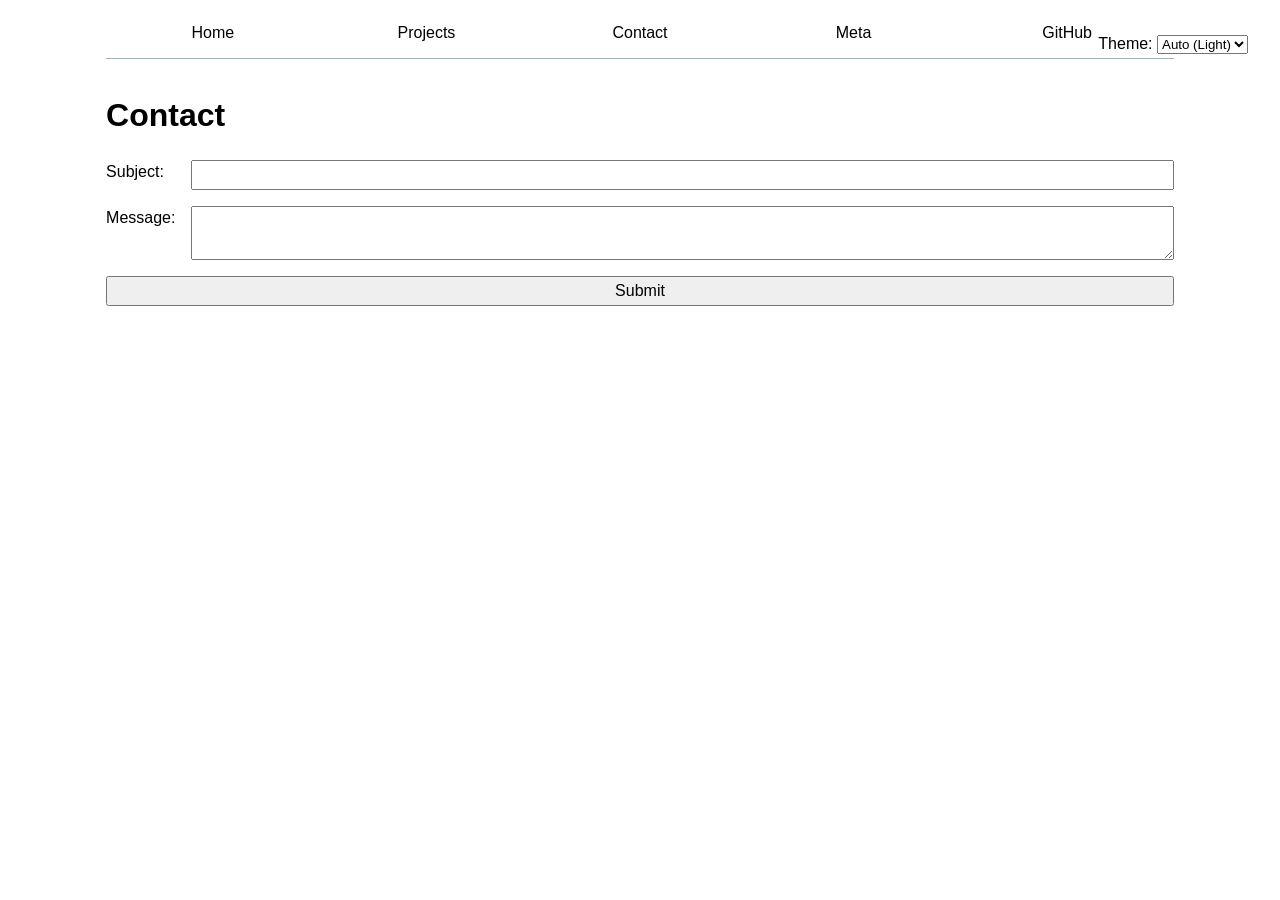
<file: contact/index.html>
<!DOCTYPE html>
<html lang="en">
<head>
    <meta charset="UTF-8">
    <meta name="viewport" content="width=device-width, initial-scale=1.0">
    <title>Contact</title>
    <link rel="stylesheet" href="../style.css">
    <script type="module" src="../global.js"></script>
</head>
<body>
    <h1>Contact</h1>

    <form action="mailto:imansfield@ucsd.edu" method="GET">
        <label for="subject">
            Subject: 
            <input name="subject">
        </label>
        <label for="body">
            Message: 
            <textarea name="body"></textarea>
        </label>
        <button>Submit</button>
    </form>
</body>
</html>
</file>
<file: style.css>
:root {
  --color-accent: oklch(0.7 0.1 214);
  --border-color: black;
  color-scheme: light dark;
}

.dark-mode {
  --border-color: white;
}

@import url('https://fonts.googleapis.com/css2?family=Oxygen:wght@300&display=swap');
@import url('https://fonts.googleapis.com/css2?family=Lexend:wght@100..900&family=Oxygen:wght@300;400;700&display=swap');

body {
  /* Set line height to 1.5 times the font size
	   and use the OS’s UI font as the website font
	 */
  max-width: 120ch;
  display: block;
  margin: 8px;
  margin-inline: auto;

  accent-color: var(--color-accent);
  /* So all children will inherit the accent color */
}

/* Define font parameters */
body {
  font: 100%/1.5 system-ui;
  font-family: "Oxygen", sans-serif;
  font-weight: 400;
  font-style: normal;
}

nav {
  --border-color: oklch(50% 10% 200 / 50%);

  display: flex;
  margin-bottom: 2em;
  border-bottom-width: 1px;
  border-bottom-style: solid;
  border-bottom-color: var(--border-color);

  a {
    flex: 1;
    text-decoration: none;
    color: inherit;
    text-align: center;
    padding: 0.8em;
  }

  a.current {
    border-bottom-width: 1px;
    border-bottom-style: solid;
    border-bottom-width: 0.4em;
    border-bottom-color: var(--border-color);
  }

  a:hover {
    border-bottom-width: 1px;
    border-bottom-style: solid;
    border-bottom-width: 0.4em;
    border-bottom-color: var(--color-accent);
    background-color: color-mix(in oklch, var(--color-accent), canvas 85%);
  }

  ul {
    display: contents;
  }

  li {
    display: contents;
  }
}

.color-scheme {
  position: absolute;
  top: 2rem;
  right: 2rem;
}

form {
  display: grid;
  grid-template-columns: auto 1fr;
  gap: 1em;

  label {
    display: grid;
    grid-template-columns: subgrid;
    grid-column: 1 / -1;
  }

  button {
    grid-column: 1 / -1;
  }

  button,
  input,
  textarea,
  select {
    /* Pretty, but wide
    display: block;
    width: 100%;
    box-sizing: border-box;
    margin-block: 0.6em;
    */

    font: inherit;
  }
}

h1,
h2,
h3 {
  font-family: Impact, Haettenschweiler, 'Arial Narrow Bold', sans-serif;
}

img {
  border: 2px solid var(--color-accent);
  border-radius: 25px;
}

.cat-pics {
  width: 30em;
  height: "auto";
}

/* Stats/Project Showcase */
.showcase {
  border-radius: 25px;
  border: 2px solid var(--color-accent);
  padding: 1em;
  margin-bottom: 3em;

  div {
    display: flex;
    justify-content: center;
    height: auto;
  }
}

/* Github Stats */
dl {
  display: grid;
  grid-template-columns: repeat(4, 1fr);
  /* Adjust number of columns */
  gap: 1rem;
}

dt {
  grid-row: 1;
  padding: 0.3em 1em;

  font-weight: lighter;

  display: flex;
  justify-content: center;
  align-items: center;
  border: 2px solid var(--color-accent);
  border-radius: 8px;
}

dd {
  grid-row: 2;
  margin: 0;

  font-size: 2em;
  font-weight: bold;

  display: flex;
  justify-content: center;
  align-items: center;
}

/* Resume */
hr {
  display: block;
  height: 4px;
  border: 0;
  margin: 1em 0.5em;
  padding: 0;
  background-color: var(--border-color);
}

.row {
  display: flex;
  flex-direction: row;
  align-items: center;
}

.column {
  display: flex;
  flex-direction: column;
}

.center {
  display: flex;
  justify-content: center;
  align-items: center;
  height: auto;
}

.space-evenly {
  display: flex;
  width: auto;
  justify-content: space-evenly;
}

.space-between {
  display: flex;
  width: auto;
  justify-content: space-between;
}

.resume {
  .resume-border {
    border: 2px solid var(--border-color);
    padding: 2em;
    width: 80vw;
    height: "auto";
  }

  .intro {
    text-align: center;

    h3 {
      font-weight: normal;
    }
  }

  article {
    padding: 0;
  }

  section {
    padding: 0;
  }

  h1 {
    color: rgb(0, 164, 167);
  }

  h1,
  h2,
  h3 {
    font-family: "Lexend", sans-serif;
    font-weight: 900;

    margin: 0;
    padding: 0;
  }


  ul {
    list-style-type: none;
  }

  li::before {
    content: '➤';
  }
}

.projects {
  display: grid;
  grid-template-columns: repeat(auto-fill, minmax(15em, 1fr));
  padding-bottom: 10em;
  gap: 0.2em;

  article {
    display: grid;
    grid-template-rows: subgrid;
    grid-row: span 3;
    gap: 0.5em;
  }

  h2 {
    display: flex;
    justify-content: center;
    align-items: center;
    margin: 0;
  }

  img {
    width: 100%;
    height: 180px;
    object-fit: cover;

    border: 1px solid var(--color-accent);
  }
}

#projects-pie-plot {
  max-width: 20em;
  margin-block: 2em;
  padding: 2em;

  overflow: visible;

  path {
    transition: 300ms;
    cursor: pointer;
  }

  .selected {
    --color: oklch(60% 45% 0) !important;

    &:is(path) {
      fill: var(--color);
    }
  }

  &:has(path:hover) {
    path:not(:hover) {
      opacity: 0.5;
    }
  }
}

.legend {
  /* fill all extra space */
  flex: 1;
  align-items: center;
  display: grid;
  grid-auto-rows: minmax(10px, 3em);
  grid-template-columns: repeat(auto-fill, minmax(9em, 1fr));
  width: 10rem;
  flex-direction: column;

  border: 2px solid var(--color-accent);
  border-radius: 25px;

  .swatch {
    width: 1.2em;
    height: 1em;
    border-radius: 40%;
    background-color: var(--color);
    aspect-ratio: 1 / 1;
  }

  .selected {
    --color: oklch(60% 45% 0) !important;
  }

  li {
    display: flex;
    justify-content: center;
    gap: 15px;
  }
}
</file>
